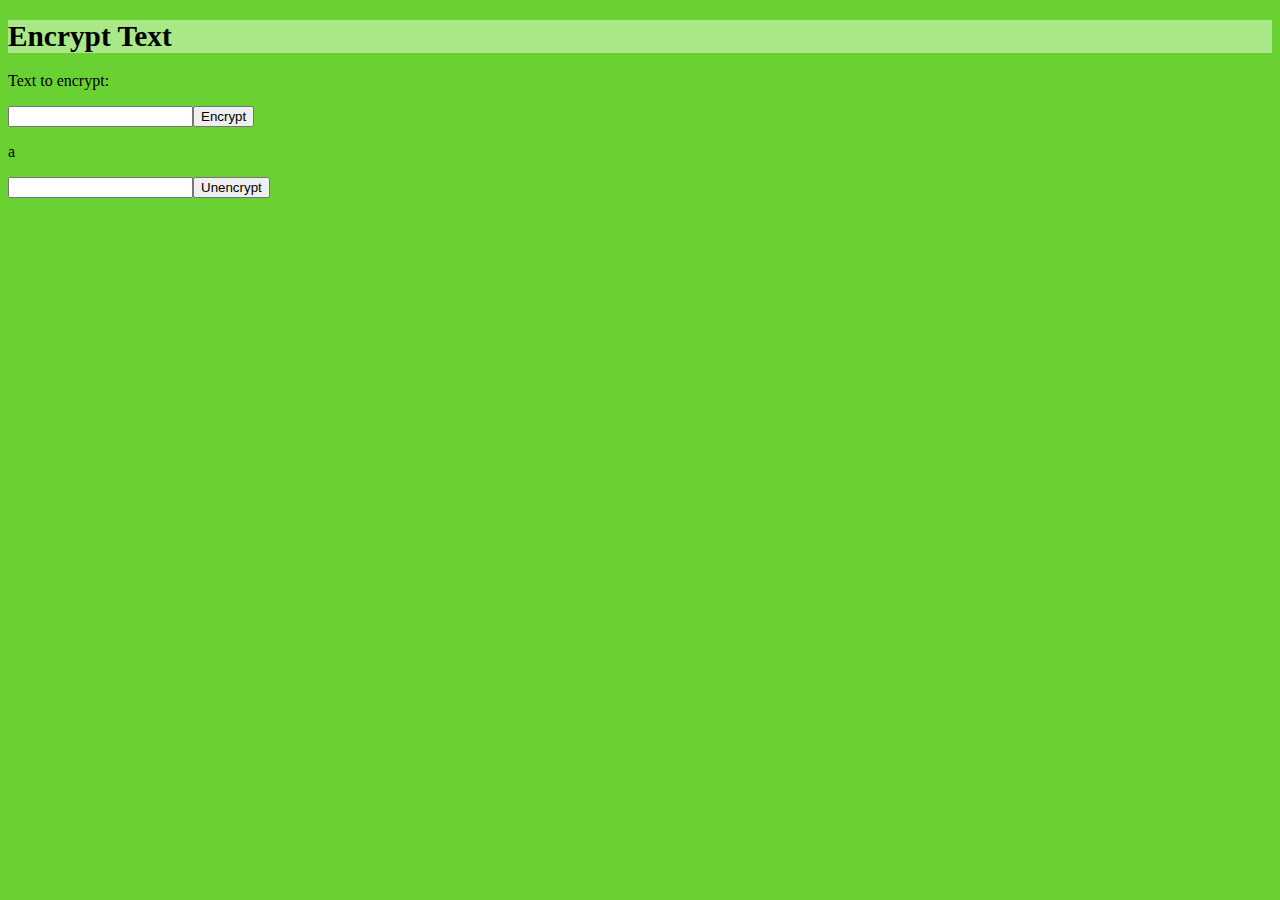
<file: text/index.html>
<!DOCTYPE html PUBLIC "-//W3C//DTD XHTML 1.0 Strict//EN" "http://www.w3.org/TR/xhtml1/DTD/xhtml1-strict.dtd">
<html><head>
  <link rel="stylesheet" href="../main.css">
  <title>Encrypt Things: Text</title>
  <meta charset="UTF-8">
</head><body>
<h1 id="header">Encrypt Text</h1>
<p>Text to encrypt:</p>
<input id="textInput"></input><button id="enterText">Encrypt</button>
<p id="output">a</p>
<input id="unencryptText"></input><button id="enterUnencrypt">Unencrypt</button>																

<script language="javascript" src="text.js"></script>

</body></html>
</file>
<file: main.css>
#header{
font-size:22pt;
font-weight:bold;
background-color:#A9E887;
}

body{
background-color:#6AD133;
}
</file>
